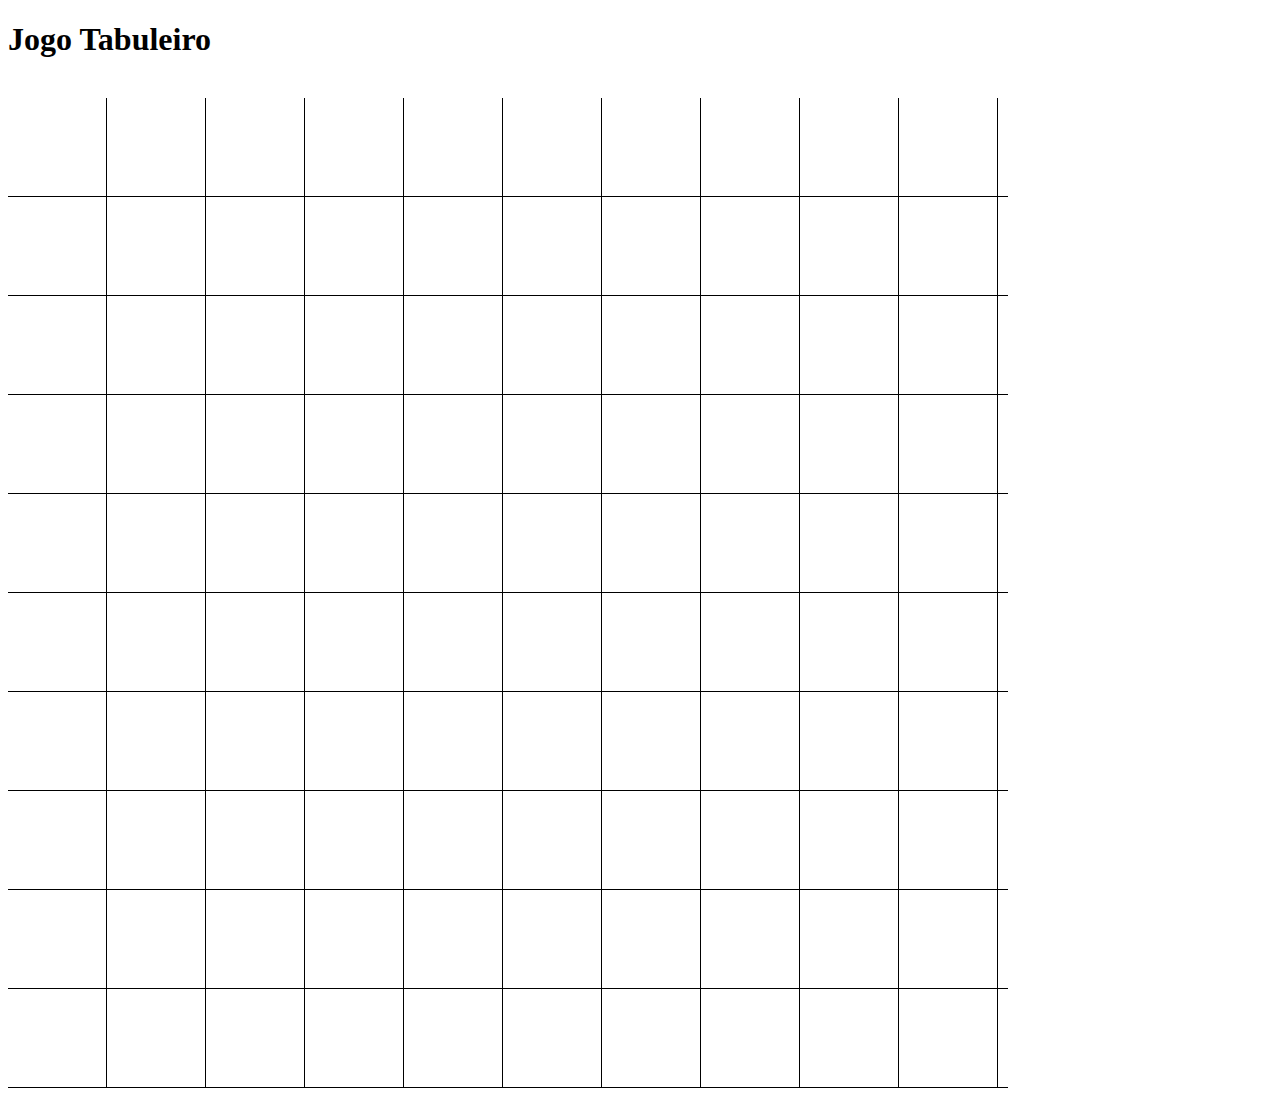
<file: exercicio2.html>
<!DOCTYPE html>
<html lang="en">
<head>
    <meta charset="UTF-8">
    <meta http-equiv="X-UA-Compatible" content="IE=edge">
    <meta name="viewport" content="width=device-width, initial-scale=1.0">
    <title>Tabuleiro Robô</title>
    <link rel="stylesheet" type="text/css" href="estilo.css">
    <script src="exercicio2.js"></script>
</head>
<body>
    
<h1> Jogo Tabuleiro </h1> <br>
    <div id="jogo">
        <div class = "linha">
        <div class="casa" id="casa1"></div>
        <div class="casa" id="casa2"></div>
        <div class="casa" id="casa3"></div>
        <div class="casa" id="casa4"></div>
        <div class="casa" id="casa5"></div>
        <div class="casa" id="casa6"></div>
        <div class="casa" id="casa7"></div>
        <div class="casa" id="casa8"></div>
        <div class="casa" id="casa9"></div>
        <div class="casa" id="casa10"></div>
        </div>
        <div class = "linha">
            <div class="casa" id="casa11"></div>
            <div class="casa" id="casa12"></div>
            <div class="casa" id="casa13"></div>
            <div class="casa" id="casa14"></div>
            <div class="casa" id="casa15"></div>
             <div class="casa" id="casa16"></div>
            <div class="casa" id="casa17"></div>
            <div class="casa" id="casa18"></div>
            <div class="casa" id="casa19"></div>
            <div class="casa" id="casa20"></div>
            </div>
            <div class = "linha">
                <div class="casa" id="casa21"></div>
                <div class="casa" id="casa22"></div>
                <div class="casa" id="casa23"></div>
                <div class="casa" id="casa24"></div>
                <div class="casa" id="casa25"></div>
                <div class="casa" id="casa26"></div>
                <div class="casa" id="casa27"></div>
                <div class="casa" id="casa28"></div>
                <div class="casa" id="casa29"></div>
                <div class="casa" id="casa30"></div>
                </div>
                <div class = "linha">
                    <div class="casa" id="casa11"></div>
                    <div class="casa" id="casa12"></div>
                    <div class="casa" id="casa13"></div>
                    <div class="casa" id="casa14"></div>
                    <div class="casa" id="casa15"></div>
                     <div class="casa" id="casa16"></div>
                    <div class="casa" id="casa17"></div>
                    <div class="casa" id="casa18"></div>
                    <div class="casa" id="casa19"></div>
                    <div class="casa" id="casa20"></div>
                    </div>
                    <div class = "linha">
                        <div class="casa" id="casa1"></div>
                        <div class="casa" id="casa2"></div>
                        <div class="casa" id="casa3"></div>
                        <div class="casa" id="casa4"></div>
                        <div class="casa" id="casa5"></div>
                        <div class="casa" id="casa6"></div>
                        <div class="casa" id="casa7"></div>
                        <div class="casa" id="casa8"></div>
                        <div class="casa" id="casa9"></div>
                        <div class="casa" id="casa10"></div>
                        </div>
                        <div class = "linha">
                            <div class="casa" id="casa11"></div>
                            <div class="casa" id="casa12"></div>
                            <div class="casa" id="casa13"></div>
                            <div class="casa" id="casa14"></div>
                            <div class="casa" id="casa15"></div>
                             <div class="casa" id="casa16"></div>
                            <div class="casa" id="casa17"></div>
                            <div class="casa" id="casa18"></div>
                            <div class="casa" id="casa19"></div>
                            <div class="casa" id="casa20"></div>
                            </div>
                            <div class = "linha">
                                <div class="casa" id="casa1"></div>
                                <div class="casa" id="casa2"></div>
                                <div class="casa" id="casa3"></div>
                                <div class="casa" id="casa4"></div>
                                <div class="casa" id="casa5"></div>
                                <div class="casa" id="casa6"></div>
                                <div class="casa" id="casa7"></div>
                                <div class="casa" id="casa8"></div>
                                <div class="casa" id="casa9"></div>
                                <div class="casa" id="casa10"></div>
                                </div>
                                <div class = "linha">
                                    <div class="casa" id="casa11"></div>
                                    <div class="casa" id="casa12"></div>
                                    <div class="casa" id="casa13"></div>
                                    <div class="casa" id="casa14"></div>
                                    <div class="casa" id="casa15"></div>
                                     <div class="casa" id="casa16"></div>
                                    <div class="casa" id="casa17"></div>
                                    <div class="casa" id="casa18"></div>
                                    <div class="casa" id="casa19"></div>
                                    <div class="casa" id="casa20"></div>
                                    </div>
                                    <div class = "linha">
                                        <div class="casa" id="casa1"></div>
                                        <div class="casa" id="casa2"></div>
                                        <div class="casa" id="casa3"></div>
                                        <div class="casa" id="casa4"></div>
                                        <div class="casa" id="casa5"></div>
                                        <div class="casa" id="casa6"></div>
                                        <div class="casa" id="casa7"></div>
                                        <div class="casa" id="casa8"></div>
                                        <div class="casa" id="casa9"></div>
                                        <div class="casa" id="casa10"></div>
                                        </div>
                                        <div class = "linha">
                                            <div class="casa" id="casa11"></div>
                                            <div class="casa" id="casa12"></div>
                                            <div class="casa" id="casa13"></div>
                                            <div class="casa" id="casa14"></div>
                                            <div class="casa" id="casa15"></div>
                                             <div class="casa" id="casa16"></div>
                                            <div class="casa" id="casa17"></div>
                                            <div class="casa" id="casa18"></div>
                                            <div class="casa" id="casa19"></div>
                                            <div class="casa" id="casa20"></div>
                                            </div>
        </div>
</body>
</html>
</file>
<file: estilo.css>
#jogo{
    width: 1000px;
    height: 1000px;
    border: 1px;
}

.linha{
    height: 98px;
    border-bottom: solid 1px;
}

.casa{
    width: 98px;
    height: 100%;
    border-right: solid 1px;
    float: left;
}
</file>
